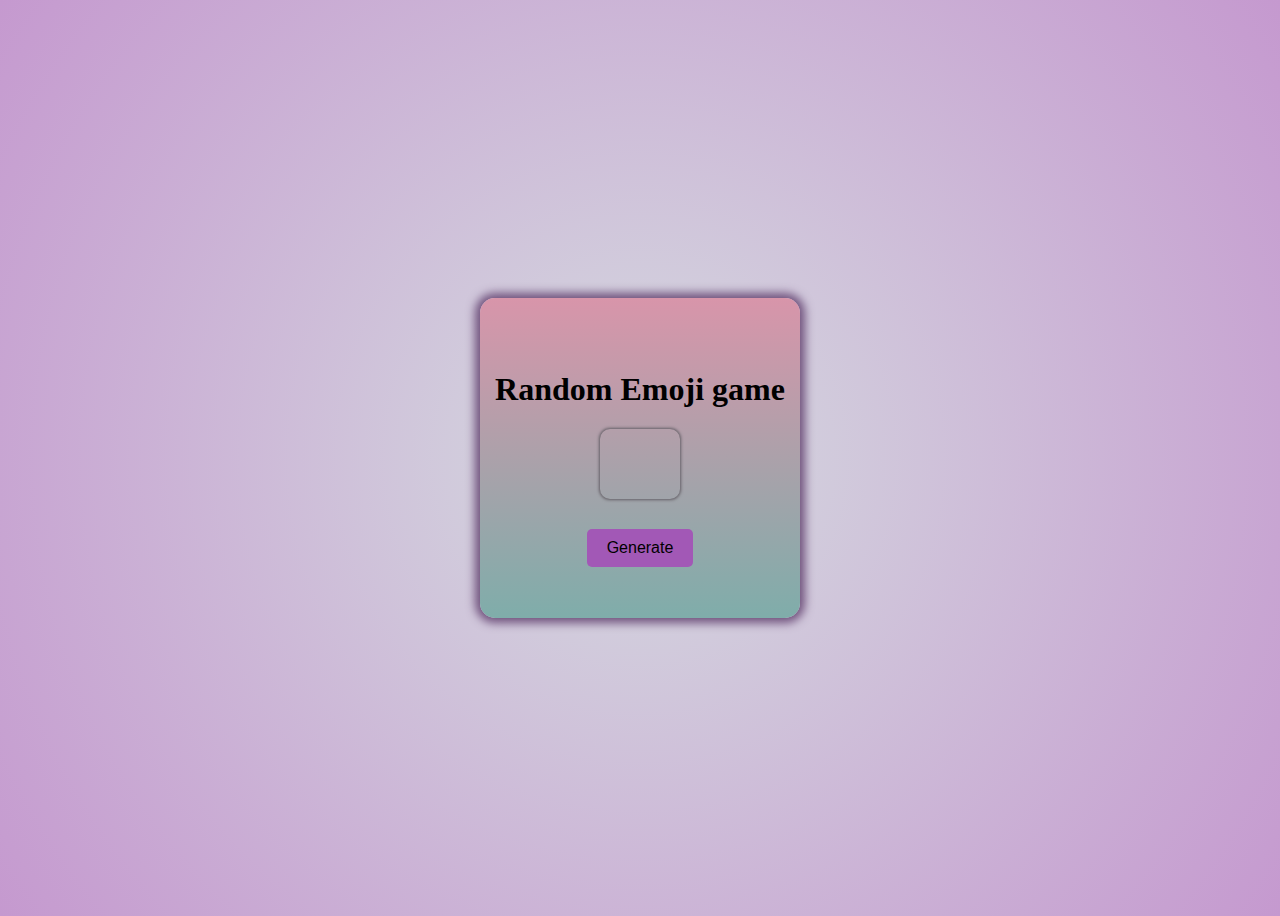
<file: index.html>
<!DOCTYPE html>
<html lang="en">
<head>
    <meta charset="UTF-8">
    <meta name="viewport" content="width=device-width, initial-scale=1.0">
    <title>Emoji face game</title>
    <link rel="stylesheet" href="emoji.css">
</head>
<body>
    <div class="container">
        <h1>Random Emoji game</h1>
        <div class="emoji"></div>
        <button>Generate</button>
    </div>
    <script src="./emoji.js"></script>
</body>
</html>
</file>
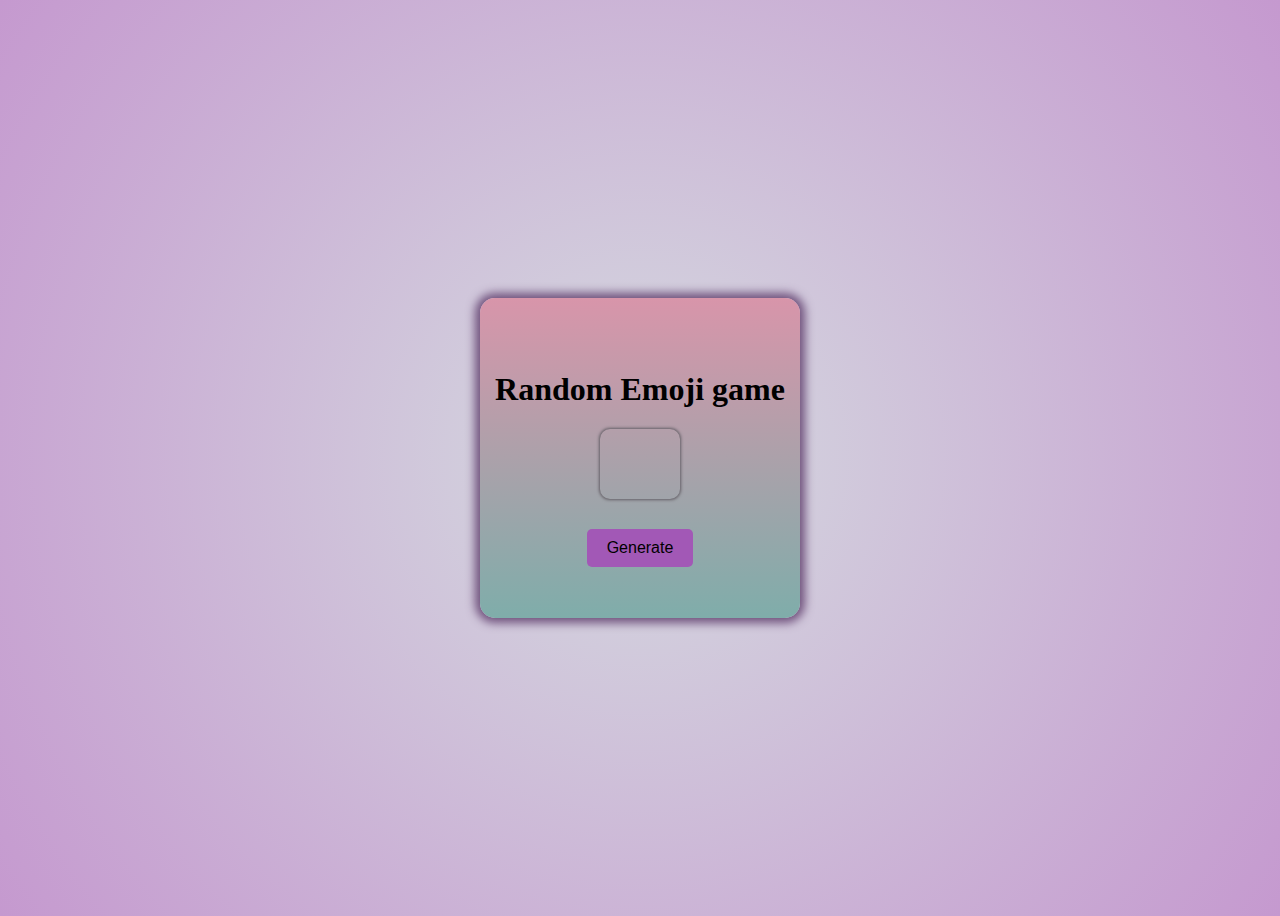
<file: emoji.html>
<!DOCTYPE html>
<html lang="en">
<head>
    <meta charset="UTF-8">
    <meta name="viewport" content="width=device-width, initial-scale=1.0">
    <title>Emoji face game</title>
    <link rel="stylesheet" href="emoji.css">
</head>
<body>
    <div class="container">
        <h1>Random Emoji game</h1>
        <div class="emoji"></div>
        <button>Generate</button>
    </div>
    <script src="./emoji.js"></script>
</body>
</html>
</file>
<file: emoji.css>
body{
    background-image: radial-gradient(circle, #d5dae0 0%, #c599cf 100%);
    display: flex;
    justify-content: center;
    align-items: center;
    height: 100vh;
}
.container{
    background-image: linear-gradient(to top, #7fadaa 0%, #d895aa 100%);
    box-shadow: 0 0 10px 5px rgb(112, 82, 125);
    border-radius: 15px;
    padding: 10px;
    width: 300px;
    height: 300px;
    display: flex;
    flex-direction: column;
    justify-content: center;
    align-items: center;

}
.container .emoji{
    box-shadow: 0 0 3px 1px rgb(100, 95, 102);
    display: flex;
    align-items: center;
    justify-content: center;
    font-size: 60px;
    width: 80px;
    height: 70px;
    border-radius: 10px;
    margin-bottom: 30px;
}

.container button{
    border: none;
    font-size: 16px;
    color: black;
    border-radius: 5px;
    padding: 10px 20px;
    background-color: rgb(162, 88, 182);
    cursor: pointer;
    transition: padding 0.7s, background-color 1s, color 1s;
}

.container button:hover{
    padding: 10px 15px;
    color: #d5dae0;
    background-color: rgb(90, 59, 108);
}
</file>
